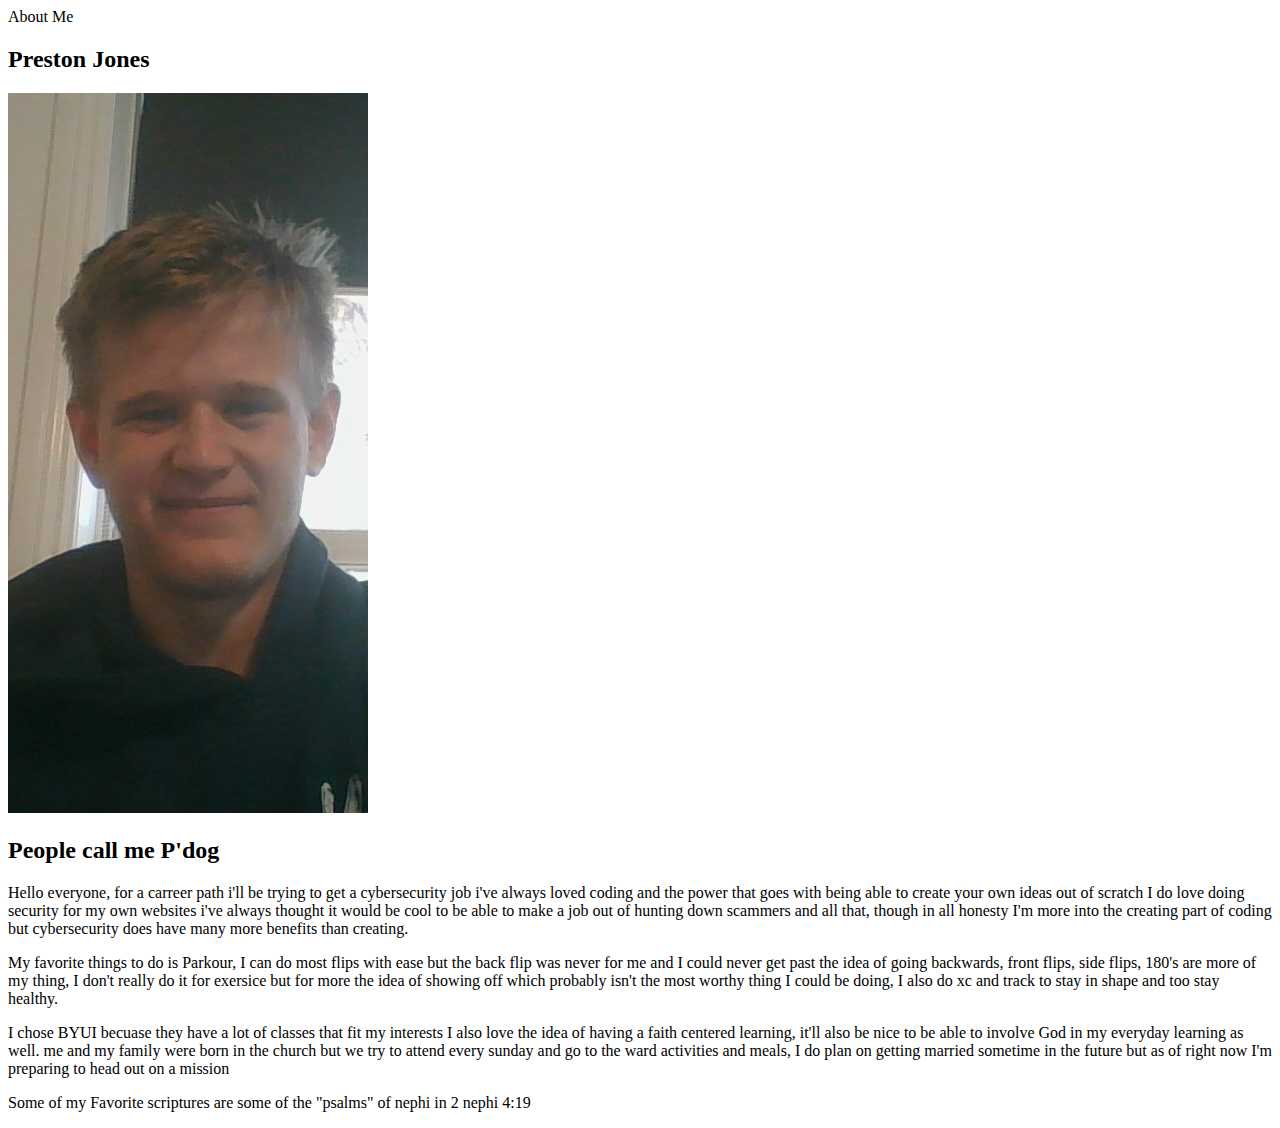
<file: aboutme/index.html>
<!DOCTYPE html>
<html lang="en">
<head>
    <meta charset="UTF-8">
    <meta name="viewport" content="width=device-width, initial-scale=1.0">
    <title>All About Me</title>
    
</head>
<body>
    <h1\>About Me</h1>
    <h2>Preston Jones</h2>
    <img alt = "Preston" src = "images/Preston_ Jones.jpg">
    <h2>People call me P'dog</h2>
    <p>Hello everyone, for a carreer path i'll be trying to get a cybersecurity job i've always loved
        coding and the power that goes with being able to create your own ideas out of scratch
    I do love doing security for my own websites i've always thought it would be cool to be able to make a job
out of hunting down scammers and all that, though in all honesty I'm more into the creating part of coding but cybersecurity does have many more benefits than creating.
 </p>

 <p>My favorite things to do is Parkour, I can do most flips with ease but the back flip was never for me and I could never get past the idea of going backwards,
    front flips, side flips, 180's are more of my thing, I don't really do it for exersice but for more the idea of showing off which probably isn't the most worthy thing I could be doing,
    I also do xc and track to stay in shape and too stay healthy.


 </p>

 <p>I chose BYUI becuase they have a lot of classes that fit my interests I also love the idea of having a faith centered learning, 
    it'll also be nice to be able to involve God in my everyday learning as well. me and my family were born in the church but we try to attend every sunday and go to the ward activities and meals, I do plan on getting married sometime in the future but as of right now I'm preparing to head out on a mission
 </p>

 <p>Some of my Favorite scriptures are some of the "psalms" of nephi in 2 nephi 4:19 </p>

 

</body>
</html>
</file>
